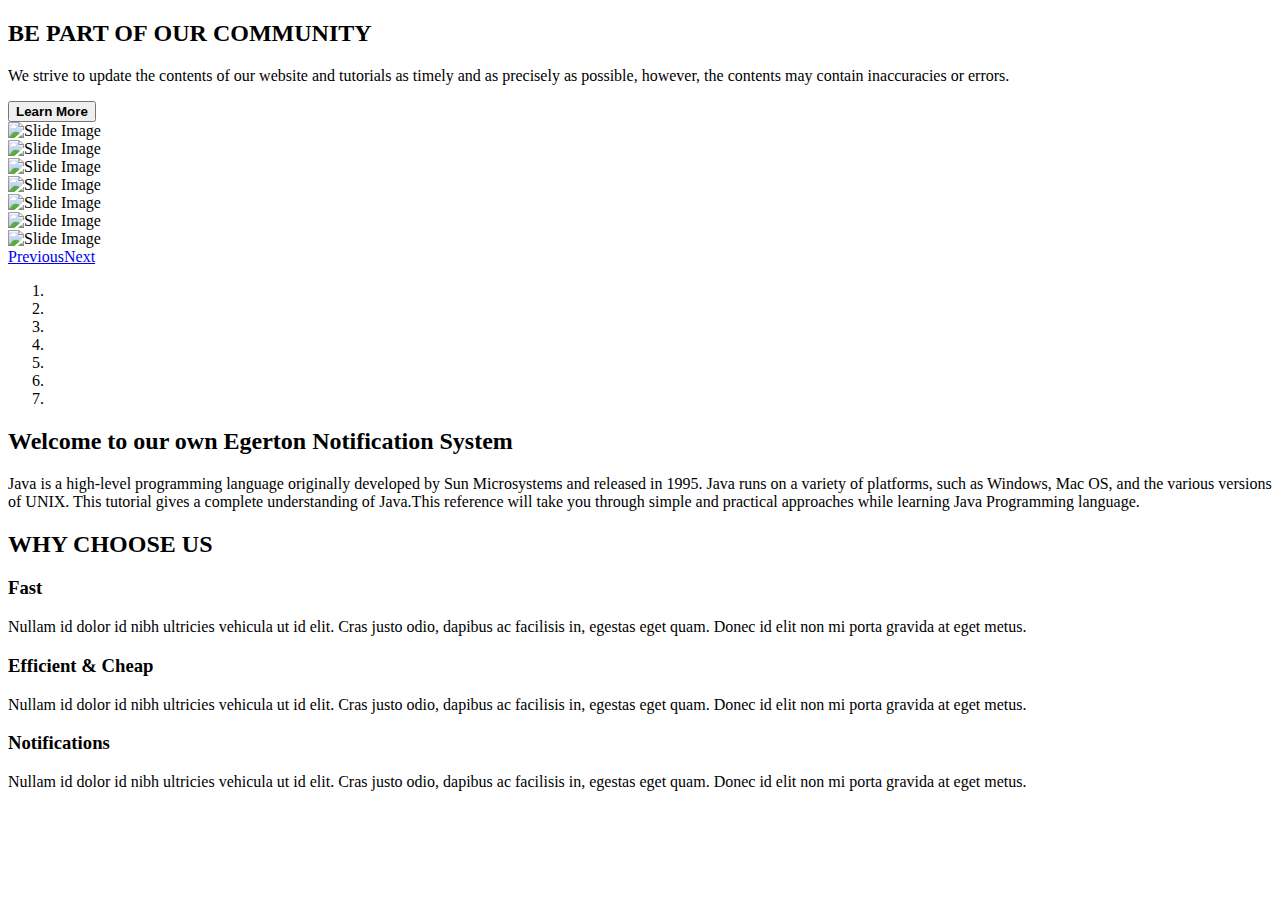
<file: UniNotice/src/main/resources/templates/index.html>
<!DOCTYPE html>
<html lang="en" xmlns:th="http://www.thymeleaf.org/">

    <head th:replace="fragments :: head"></head>

    <body>
        <div class="container">

            <nav th:replace="fragments :: navigation"></nav>

        </div>
        <div class="mainbody">
            <div id="mainSection">
                <section id="leftSection">
                    <h2>BE PART OF&nbsp;OUR COMMUNITY </h2>
                    <p>We strive to update the contents of our website and tutorials as timely and as precisely as possible, however, the contents may contain inaccuracies or errors. </p>
                    <button class="btn btn-default btn-lg" type="button"><strong>Learn More</strong></button>
                </section>
                <section id="rightSection">
                    <div class="thumbnail" id="rightSideSection">
                        <div class="carousel slide" data-ride="carousel" id="carousel-1">
                            <div class="carousel-inner" role="listbox">
                                <div class="item active"><img th:src="@{/images/1.jpg}" alt="Slide Image"></div>
                                <div class="item"><img th:src="@{/images/2.jpg}" alt="Slide Image"></div>
                                <div class="item"><img th:src="@{/images/3.jpg}" alt="Slide Image"></div>
                                <div class="item"><img th:src="@{/images/4.jpg}" alt="Slide Image"></div>
                                <div class="item"><img th:src="@{/images/5.jpg}" alt="Slide Image"></div>
                                <div class="item"><img th:src="@{/images/6.jpg}" alt="Slide Image"></div>
                                <div class="item"><img th:src="@{/images/7.jpg}" alt="Slide Image"></div>
                            </div>
                            <div><a class="left carousel-control" href="#carousel-1" role="button" data-slide="prev"><i class="glyphicon glyphicon-chevron-left"></i><span class="sr-only">Previous</span></a><a class="right carousel-control" href="#carousel-1" role="button"
                                                                                                                                                                                                        data-slide="next"><i class="glyphicon glyphicon-chevron-right"></i><span class="sr-only">Next</span></a></div>
                            <ol class="carousel-indicators">
                                <li data-target="#carousel-1" data-slide-to="0" class="active"></li>
                                <li data-target="#carousel-1" data-slide-to="1"></li>
                                <li data-target="#carousel-1" data-slide-to="2"></li>
                                <li data-target="#carousel-1" data-slide-to="3"></li>
                                <li data-target="#carousel-1" data-slide-to="4"></li>
                                <li data-target="#carousel-1" data-slide-to="5"></li>
                                <li data-target="#carousel-1" data-slide-to="6"></li>
                            </ol>
                        </div>
                    </div>
                </section>
            </div>
        </div>
        <div id="container1" class="container">
            <h2>Welcome to our own Egerton Notification System </h2>
            <p>Java is a high-level programming language originally developed by Sun Microsystems and released in 1995. Java runs on a variety of platforms, such as Windows, Mac OS, and the various versions of UNIX. This tutorial gives a complete understanding
                of Java.This reference will take you through simple and practical approaches while learning Java Programming language. </p>
        </div>
        <div class="whyUs">
            <div id="container2" class="container">
                <h2 id="h2">WHY CHOOSE US </h2>
                <div class="thumbnail" id="tnail">
                    <div class="caption">
                        <h3 class="text-center"><strong>Fast </strong></h3>
                        <p>Nullam id dolor id nibh ultricies vehicula ut id elit. Cras justo odio, dapibus ac facilisis in, egestas eget quam. Donec id elit non mi porta gravida at eget metus.</p>
                    </div>
                </div>
                <div class="thumbnail" id="tnail">
                    <div class="caption">
                        <h3 class="text-center"><strong>Efficient &amp; Cheap</strong></h3>
                        <p>Nullam id dolor id nibh ultricies vehicula ut id elit. Cras justo odio, dapibus ac facilisis in, egestas eget quam. Donec id elit non mi porta gravida at eget metus.</p>
                    </div>
                </div>
                <div class="thumbnail" id="tnail">
                    <div class="caption">
                        <h3 class="text-center"><strong>Notifications</strong> </h3>
                        <p>Nullam id dolor id nibh ultricies vehicula ut id elit. Cras justo odio, dapibus ac facilisis in, egestas eget quam. Donec id elit non mi porta gravida at eget metus.</p>
                    </div>
                </div>
            </div>
        </div>

    </body>

    <footer th:replace="fragments :: footer"></footer>

    <script th:src="@{/javascript/jquery.min.js}"></script>
    <script th:src="@{/javascript/bootstrap.min.js}"></script>

</html>
</file>
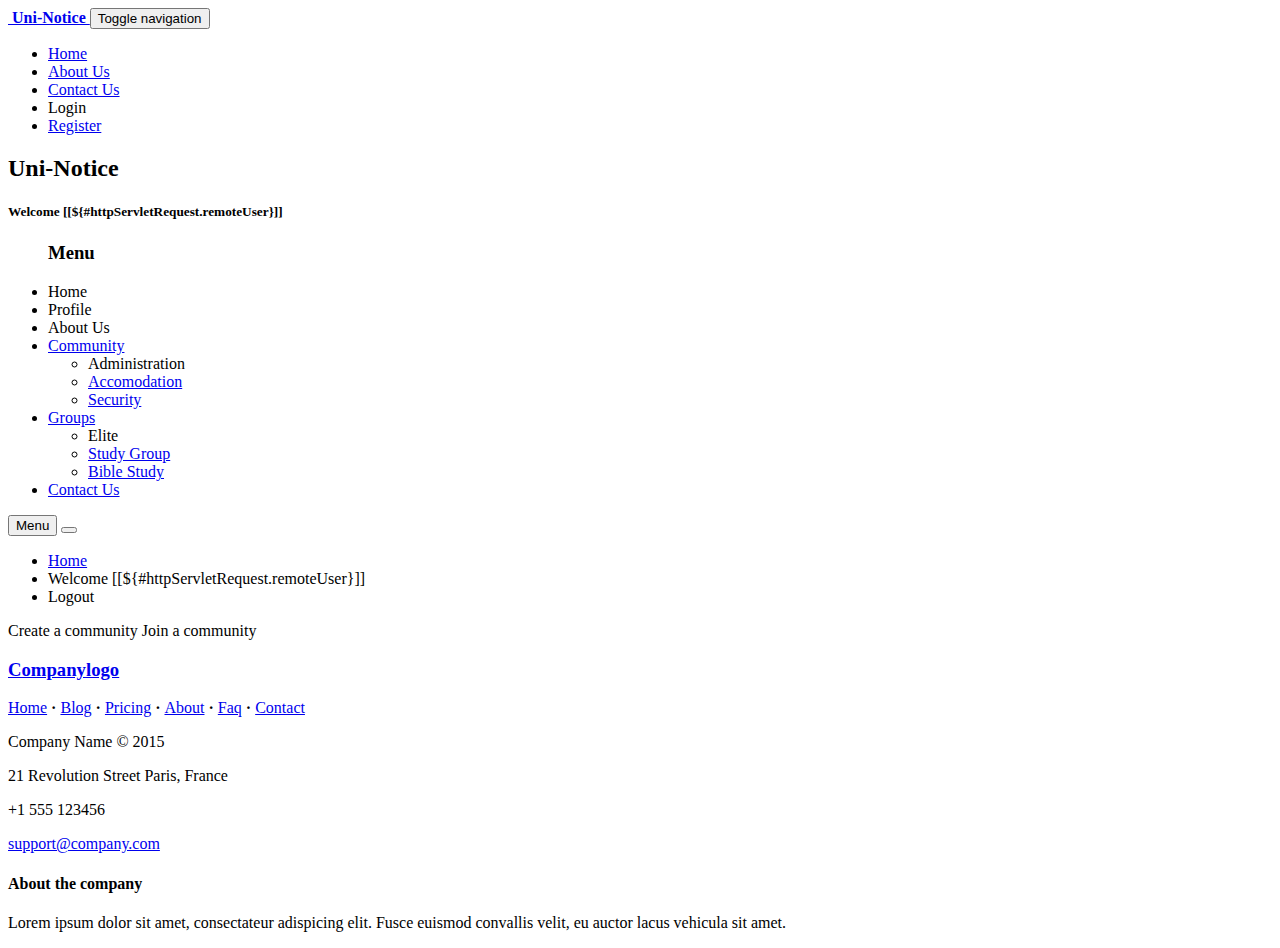
<file: UniNotice/src/main/resources/templates/fragments.html>
<!DOCTYPE html>
<html lang="en" xmlns:th="http://www.thymeleaf.org/">
    <head th:fragment="head">
        <title th:text="${title}"> Uni-Notice </title>

        <meta charset="UTF-8" />
        <meta name="viewport" content="width=device-width, initial-scale=1.0" />
        <meta http-equiv="X-UA-Compatible" content="IE=edge" />

        <link rel="stylesheet" th:href="@{/style/Google-Style-Login.css}" />
        <link rel="stylesheet" th:href="@{/style/styles.css}" />

        <link rel="stylesheet" th:href="@{/style/font-awesome.min.css}" />
        <link rel="stylesheet" th:href="@{/style/Pretty-Footer.css}" />
        <link rel="stylesheet" th:href="@{/style/bootstrap.min.css}" />

    </head>



    <body>



        <nav class="navbar navbar-default navbar-fixed-top" th:fragment="navigation">
            <div class="container-fluid">
                <div class="navbar-header">
                    <a class="navbar-brand navbar-link" href="#" id="Name"><img th:src="@{/images/8.jpg}" id="logo"><strong> Uni-Notice </strong> </a>
                    <button class="navbar-toggle collapsed" data-toggle="collapse" data-target="#navcol-1"><span class="sr-only">Toggle navigation</span><span class="icon-bar"></span><span class="icon-bar"></span><span class="icon-bar"></span></button>
                </div>
                <div class="collapse navbar-collapse" id="navcol-1">
                    <ul class="nav navbar-nav navbar-right">
                        <li th:classappend="${#httpServletRequest.getRequestURI() == '/' ? 'active':''}" role="presentation">
                            <a href="/">Home </a>
                        </li>
                        <li role="presentation"><a href="/#footer">About Us</a></li>
                        <li role="presentation"><a href="/#footer">Contact Us</a></li>
                        <li th:classappend="${#httpServletRequest.getRequestURI() == '/login' ? 'active':''}" role="presentation">
                            <a th:href="@{/homepage}">Login </a>
                        </li>
                        <li th:classappend="${#httpServletRequest.getRequestURI() == '/registration' ? 'active':''}" role="presentation">
                            <a href="registration">Register </a>
                        </li>
                    </ul>
                </div>
            </div>
        </nav>

        <nav id="sidebar" th:fragment="sidebar">
            <div class="sidebar-header">
                <h2 th:text="${title}"> Uni-Notice </h2>
            </div>
            
            <h5> <a th:href="@{/profile}"> Welcome [[${#httpServletRequest.remoteUser}]] </a> </h5>

            <ul class="list-unstyled components">
                <h3> Menu </h3>
                <li>
                    <a th:href="@{/homepage}">Home</a>
                </li>
                <li>
                    <a th:href="@{/profile}">Profile</a>
                </li>
                <li>
                    <a th:href="@{#footer}">About Us</a>
                </li>

                <li class="active">
                    <a href="#homeSubmenu" data-toggle="collapse" aria-expanded="false" class="dropdown-toggle"> Community </a>
                    <ul class="collapse list-unstyled" id="homeSubmenu">
                        <li>
                            <a th:href="@{/community}"> Administration </a>
                        </li>
                        <li>
                            <a href="#"> Accomodation </a>
                        </li>
                        <li>
                            <a href="#"> Security </a>
                        </li>
                    </ul>
                </li>
                <li>
                    <a href="#pageSubmenu" data-toggle="collapse" aria-expanded="false" class="dropdown-toggle">Groups</a>
                    <ul class="collapse list-unstyled" id="pageSubmenu">
                        <li>
                            <a th:href="@{/group}"> Elite </a>
                        </li>
                        <li>
                            <a href="#"> Study Group </a>
                        </li>
                        <li>
                            <a href="#"> Bible Study </a>
                        </li>
                    </ul>
                </li>
                <li>
                    <a href="#">Contact Us</a>
                </li>
            </ul>
        </nav>

        <nav class="navbar navbar-expand-lg navbar-light bg-light"  head th:fragment="mainbodyHeader">
            <div class="container-fluid">

                <button type="button" id="sidebarCollapse" class="btn btn-info">
                    <i class="fas fa-align-left"></i>
                    <span>Menu</span>
                </button>
                <button class="btn btn-dark d-inline-block d-lg-none ml-auto" type="button" data-toggle="collapse" data-target="#navbarSupportedContent" aria-controls="navbarSupportedContent" aria-expanded="false" aria-label="Toggle navigation">
                    <i class="fas fa-align-justify"></i>
                </button>

                <div class="collapse navbar-collapse" id="navbarSupportedContent">
                    <ul class="nav navbar-nav ml-auto">
                        <li class="nav-item active">
                            <a class="nav-link" href="#">Home</a>
                        </li>
                        <li class="nav-item">
                            <a class="nav-link" th:href="@{/profile}" > Welcome [[${#httpServletRequest.remoteUser}]] </a>
                        </li>
                        <li class="nav-item">
                        	<form th:action="@{/logout}" method="post">
                        		 <a class="nav-link" onclick="this.parentNode.submit();"> Logout </a>
                        	</form>
                        </li>
                    </ul>
                </div>
            </div>
        </nav>

        <div id="buttonWrapper" th:fragment="mainButtons">
            <a th:href="@{/createCommunity}" class="btn btn-success"> Create a community </a>
            <a th:href="@{/community}" class="btn btn-success"> Join a community </a>
        </div>

        <footer th:fragment="footer">
            <div id="footer">
                <div class="row">
                    <div class="col-md-4 col-sm-6 footer-navigation">
                        <h3><a href="#">Company<span>logo </span></a></h3>
                        <p class="links"><a href="#">Home</a><strong> · </strong><a href="#">Blog</a><strong> · </strong><a href="#">Pricing</a><strong> · </strong><a href="#">About</a><strong> · </strong><a href="#">Faq</a><strong> · </strong><a href="#">Contact</a></p>
                        <p
                            class="company-name">Company Name © 2015 </p>
                    </div>
                    <div class="col-md-4 col-sm-6 footer-contacts">
                        <div><span class="fa fa-map-marker footer-contacts-icon"> </span>
                            <p><span class="new-line-span">21 Revolution Street</span> Paris, France</p>
                        </div>
                        <div><i class="fa fa-phone footer-contacts-icon"></i>
                            <p class="footer-center-info email text-left"> +1 555 123456</p>
                        </div>
                        <div><i class="fa fa-envelope footer-contacts-icon"></i>
                            <p> <a href="#" target="_blank">support@company.com</a></p>
                        </div>
                    </div>
                    <div class="clearfix visible-sm-block"></div>
                    <div class="col-md-4 footer-about">
                        <h4>About the company</h4>
                        <p> Lorem ipsum dolor sit amet, consectateur adispicing elit. Fusce euismod convallis velit, eu auctor lacus vehicula sit amet.
                        </p>
                        <div class="social-links social-icons"><a href="#"><i class="fa fa-facebook"></i></a><a href="#"><i class="fa fa-twitter"></i></a><a href="#"><i class="fa fa-linkedin"></i></a><a href="#"><i class="fa fa-github"></i></a></div>
                    </div>
                </div>
            </div>
        </footer>
    </body>
</html>
</file>
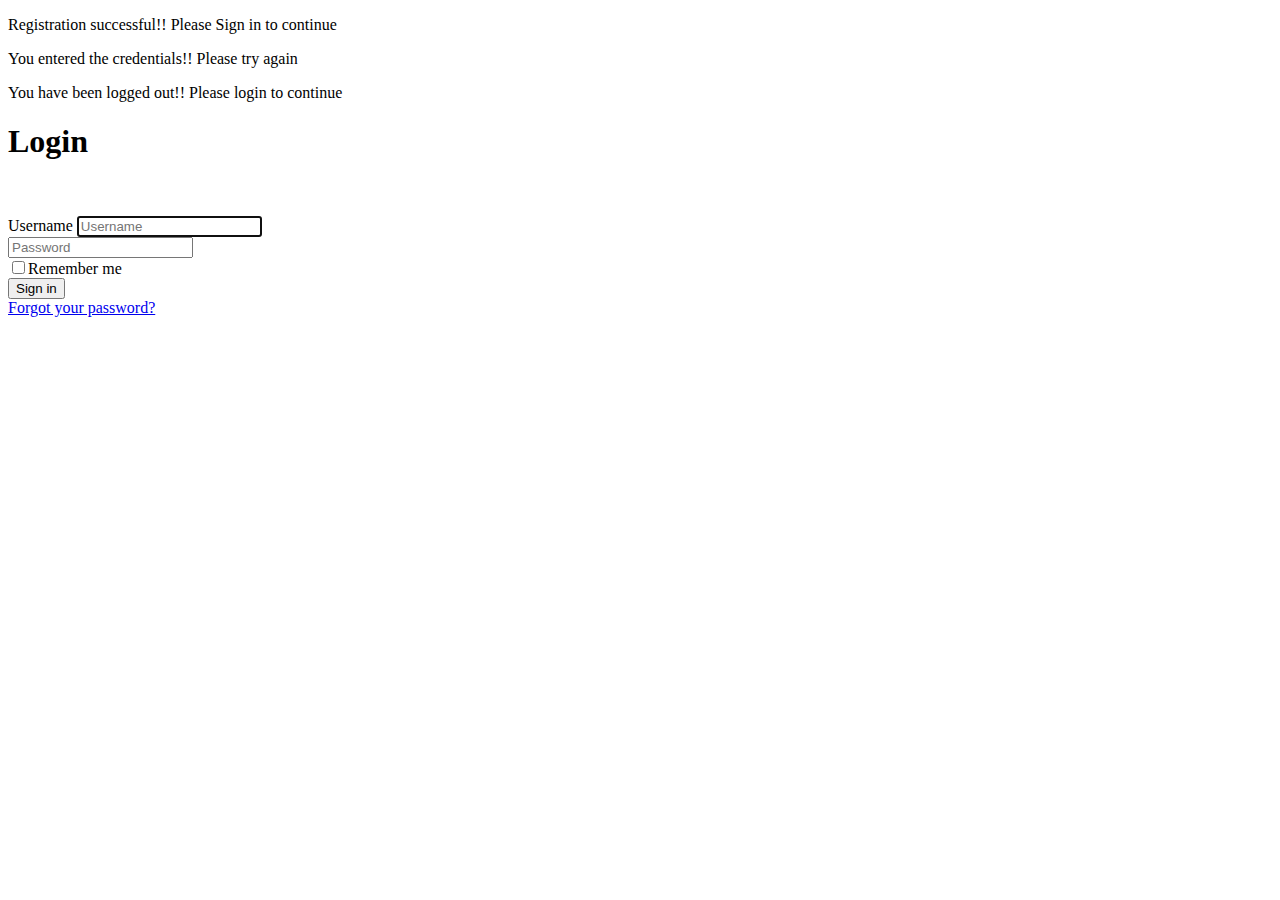
<file: UniNotice/src/main/resources/templates/login.html>
<!DOCTYPE html>
<html lang="en" xmlns:th="http://www.thymeleaf.org/">

<head th:replace="fragments :: head"></head>

<body>

	<nav th:replace="fragments :: navigation"></nav>

	<div class="login-card">
		<section id="loginSection">
			<div class="alert alert-success" th:if="${success}">
				<p class="text text-center">Registration successful!! Please
					Sign in to continue</p>
			</div>
			<div class="alert alert-danger" th:if="${param.error}">
				<p class="text text-center">You entered the credentials!! Please
					try again</p>
			</div>
			<div class="alert alert-danger" th:if="${param.logout}">
				<p class="text text-center">You have been logged out!! Please
					login to continue</p>
			</div>
			<h1 class="text-uppercase text-center">Login</h1>
		</section>
		<img th:src="@{/images/avatar_2x.png}" class="profile-img-card">
		<p class="profile-name-card"></p>
		<form class="form-signin" th:action="@{/login}" method="post">
			<span class="reauth-email"> </span>
			<div class="form-group">
				<label> Username </label> <input class="form-control" type="text"
					required="" placeholder="Username" autofocus name="username">
			</div>
			<div class="Password">
				<label></label> <input class="form-control" type="password"
					required="" placeholder="Password" id="inputPassword"
					name="password">
			</div>
			<div class="checkbox">
				<div class="checkbox">
					<label> <input type="checkbox">Remember me
					</label>
				</div>
			</div>
			<button class="btn btn-primary btn-block btn-lg btn-signin"
				type="submit">Sign in</button>
		</form>
		<a href="#" class="forgot-password">Forgot your password?</a>
	</div>

	<footer th:replace="fragments :: footer"></footer>

	<script th:src="@{/javascript/jquery.min.js}"></script>
	<script th:src="@{/javascript/bootstrap.min.js}"></script>

</body>


</html>
</file>
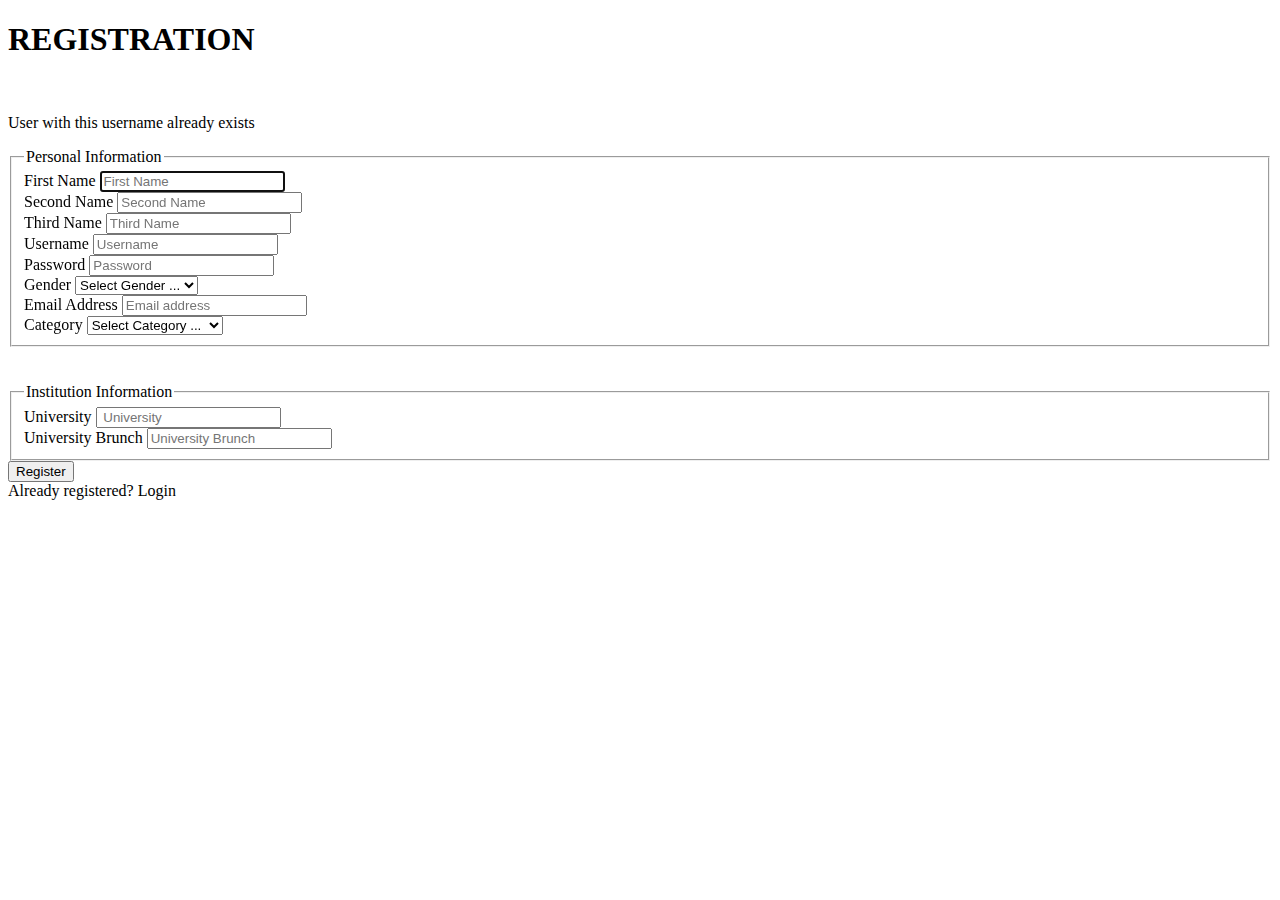
<file: UniNotice/src/main/resources/templates/registration.html>
<!DOCTYPE html>
<html lang="en" xmlns:th="http://www.thymeleaf.org/">

<head th:replace="fragments :: head"></head>

<body>


	<nav th:replace="fragments :: navigation"></nav>

	<div class="login-card">
		<section id="loginSection">
			<h1 class="text-uppercase text-center">REGISTRATION</h1>
		</section>
		<img th:src="@{/images/avatar_2x.png}" class="profile-img-card">
		<p class="profile-name-card"></p>

		<form class="form-signin" th:action="@{/registration}"
			th:object="${user}" method="post">

			<span class="reauth-email"> </span>
			<div class="alert alert-info" th:if="${exists}">
				<p class="text text-center">
					User with this username already exists
				</p>
			</div>
			<fieldset>
				<legend> Personal Information </legend>
				<div class="form-group">
					<label class="form-control-label"> First Name</label> <input
						class="form-control" type="text" placeholder="First Name"
						name="firstname" th:field="*{firstname}" id="firstname" autofocus />
					<div class="text text-danger"
						th:if="${#fields.hasErrors('firstname')}" th:errors="*{firstname}"></div>
				</div>
				<div class="form-group">
					<label class="form-control-label"> Second Name </label> <input
						class="form-control" type="text" placeholder="Second Name"
						name="secondname" th:field="*{secondname}" id="secondname">
					<div class="text text-danger"
						th:if="${#fields.hasErrors('secondname')}"
						th:errors="*{secondname}"></div>
				</div>
				<div>
					<label class="form-control-label"> Third Name </label> <input
						class="form-control" type="text" placeholder="Third Name"
						name="thirdname" th:field="*{thirdname}" id="thirdname">
					<div class="text text-danger"
						th:if="${#fields.hasErrors('thirdname')}" th:errors="*{thirdname}"></div>
				</div>

				<div class="form-group">
					<label class="form-control-label"> Username </label> <input
						class="form-control" type="text" placeholder="Username"
						name="username" th:field="*{username}" id="username">
					<div class="text text-danger"
						th:if="${#fields.hasErrors('username')}" th:errors="*{username}"></div>
				</div>

				<div class="form-group">
					<label class="form-control-label"> Password </label> <input
						class="form-control" type="password" placeholder="Password"
						th:field="*{password}" id="password" name="password">
					<div class="text text-danger"
						th:if="${#fields.hasErrors('password')}" th:errors="*{password}"></div>
				</div>

				<div class="form-group">
					<label class="form-control-label"> Gender </label> <select
						name="gender" class="form-control" th:field="*{gender}"
						id="gender">
						<option value="Select Privacy ...">Select Gender ...</option>
						<option value="Public">Male</option>
						<option value="Private">Female</option>
						<option value="Other">Others</option>
					</select>
					<div class="text text-danger"
						th:if="${#fields.hasErrors('gender')}" th:errors="*{gender}"></div>
				</div>

				<div class="form-group">
					<label class="form-control-label"> Email Address </label> <input
						class="form-control" type="email" placeholder="Email address"
						id="email" name="email" th:field="*{email}">
					<div class="text text-danger" th:if="${#fields.hasErrors('email')}"
						th:errors="*{email}"></div>
				</div>


				<div class="form-group">
					<label class="form-control-label"> Category </label> <select
						name="category" class="form-control" th:field="*{category}"
						id="category">
						<option value="Select Category ...">Select Category ...</option>
						<option value="Student">Student</option>
						<option value="TeachingStaff">Teaching Staff</option>
						<option value="NonTeachingStaff">Non-Teaching Staff</option>
						<option value="Admin">Admin</option>
					</select>
					<div class="text text-danger"
						th:if="${#fields.hasErrors('category')}" th:errors="*{category}"></div>
				</div>

			</fieldset>
			<br> <br>

			<fieldset>
				<legend> Institution Information </legend>

				<div class="form-group">
					<label class="form-control-label"> University </label> <input
						class="form-control" type="text" placeholder=" University "
						id="university" th:field="*{university}" name="university">
					<div class="text text-danger"
						th:if="${#fields.hasErrors('university')}"
						th:errors="*{university}"></div>
				</div>

				<div class="form-group">
					<label class="form-control-label"> University Brunch </label> <input
						class="form-control" type="text" placeholder="University Brunch"
						id="universityBrunch" th:field="*{universityBrunch}"
						name="universityBrunch">
					<div class="text text-danger"
						th:if="${#fields.hasErrors('universityBrunch')}"
						th:errors="*{universityBrunch}"></div>
				</div>
			</fieldset>

			<button class="btn btn-primary btn-block btn-lg btn-signin"
				type="submit">Register</button>
		</form>
		<a th:href="@{/login}" class="forgot-password"> Already
			registered? Login</a>
	</div>

	<footer th:replace="fragments :: footer"></footer>

	<script th:src="@{/javascript/jquery.min.js}"></script>
	<script th:src="@{/javascript/bootstrap.min.js}"></script>

</body>


</html>
</file>
